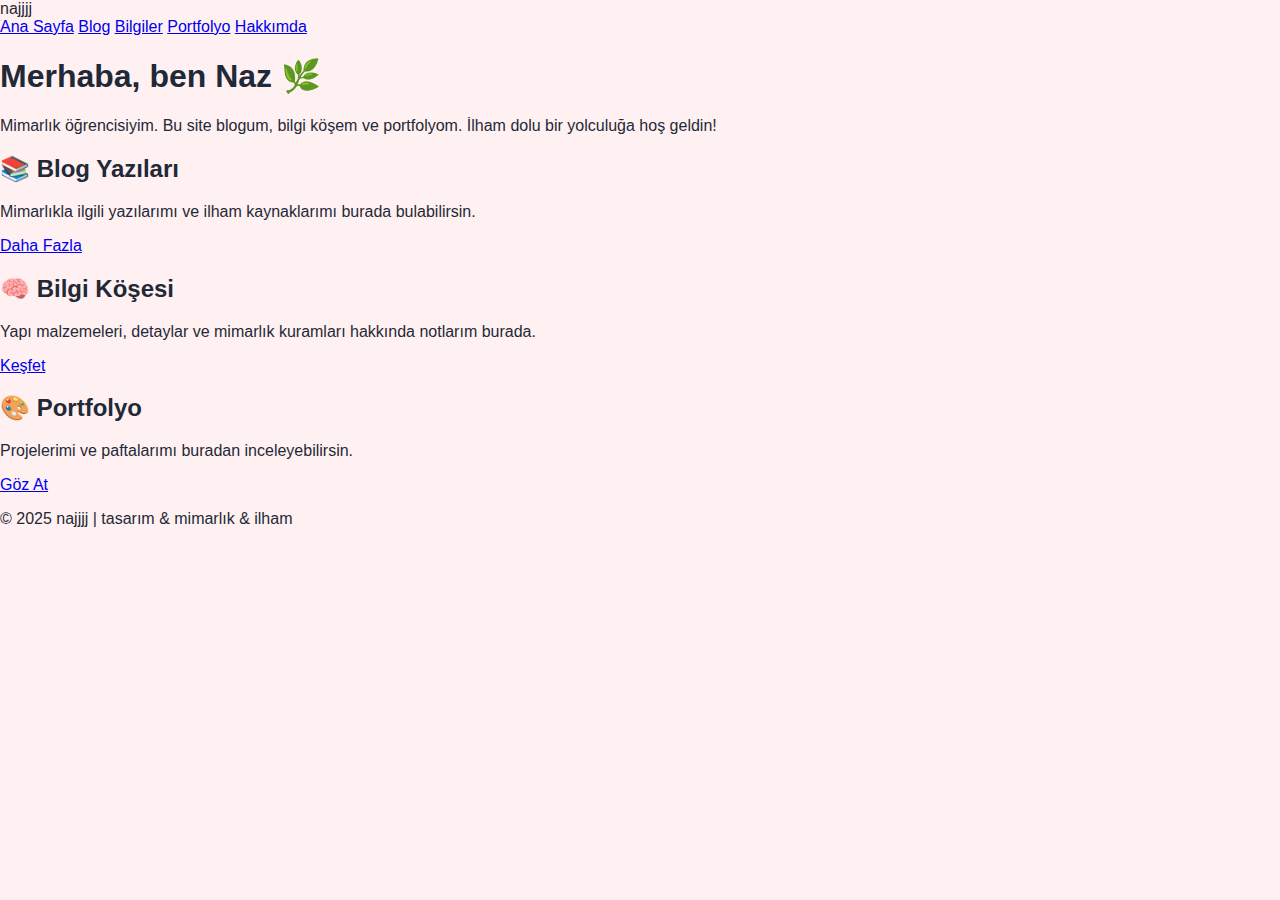
<file: index.html>
<!DOCTYPE html>
<html lang="tr">
<head>
  <meta charset="UTF-8">
  <title>najjjj | Mimarlık Günlüğüm</title>
  <link rel="stylesheet" href="style.css">
</head>
<body>
  <header>
    <div class="logo">najjjj</div>
    <nav>
      <a href="#">Ana Sayfa</a>
      <a href="#">Blog</a>
      <a href="#">Bilgiler</a>
      <a href="#">Portfolyo</a>
      <a href="#">Hakkımda</a>
    </nav>
  </header>

  <main>
    <section class="intro">
      <h1>Merhaba, ben Naz 🌿</h1>
      <p>Mimarlık öğrencisiyim. Bu site blogum, bilgi köşem ve portfolyom. İlham dolu bir yolculuğa hoş geldin!</p>
    </section>

    <section class="cards">
      <div class="card">
        <h2>📚 Blog Yazıları</h2>
        <p>Mimarlıkla ilgili yazılarımı ve ilham kaynaklarımı burada bulabilirsin.</p>
        <a href="#">Daha Fazla</a>
      </div>
      <div class="card">
        <h2>🧠 Bilgi Köşesi</h2>
        <p>Yapı malzemeleri, detaylar ve mimarlık kuramları hakkında notlarım burada.</p>
        <a href="#">Keşfet</a>
      </div>
      <div class="card">
        <h2>🎨 Portfolyo</h2>
        <p>Projelerimi ve paftalarımı buradan inceleyebilirsin.</p>
        <a href="#">Göz At</a>
      </div>
    </section>
  </main>

  <footer>
    <p>© 2025 najjjj | tasarım & mimarlık & ilham</p>
  </footer>
</body>
</html>
</file>
<file: style.css>
body {
  margin: 0;
  font-family: 'Poppins', sans-serif;
  background-color: #fff1f2;
  color: #1f2937;
}

.container {
  display: flex;
  max-width: 1200px;
  margin: 40px auto;
  gap: 20px;
  padding: 0 20px;
}

.sidebar {
  flex: 1;
  background-color: #ffe4e6;
  padding: 20px;
  border-radius: 16px;
}

.profile {
  text-align: center;
  margin-bottom: 30px;
}

.profile img {
  border-radius: 50%;
  width: 80px;
  height: 80px;
}

.profile h2 {
  margin: 10px 0 5px;
  font-size: 20px;
  color: #be185d;
}

.profile p {
  font-size: 14px;
  color: #6b7280;
}

.social a {
  display: inline-block;
  margin: 4px;
  font-size: 14px;
  text-decoration: none;
  color: #be185d;
}

.tags h3 {
  margin-top: 10px;
  color: #9d174d;
}

.tags ul {
  list-style: none;
  padding: 0;
}

.tags li {
  margin: 6px 0;
  color: #6b7280;
}

.posts {
  flex: 3;
  display: flex;
  flex-direction: column;
  gap: 30px;
}

.post {
  background-color: white;
  border-radius: 16px;
  overflow: hidden;
  box-shadow: 0 4px 10px rgba(0,0,0,0.05);
}

.post img {
  width: 100%;
  height: auto;
  display: block;
}

.text {
  padding: 20px;
}

.text h3 {
  margin-top: 0;
  color: #be185d;
}

.text p {
  font-size: 15px;
  color: #374151;
}

.meta {
  display: block;
  margin-top: 10px;
  font-size: 12px;
  color: #9ca3af;
}
</file>
